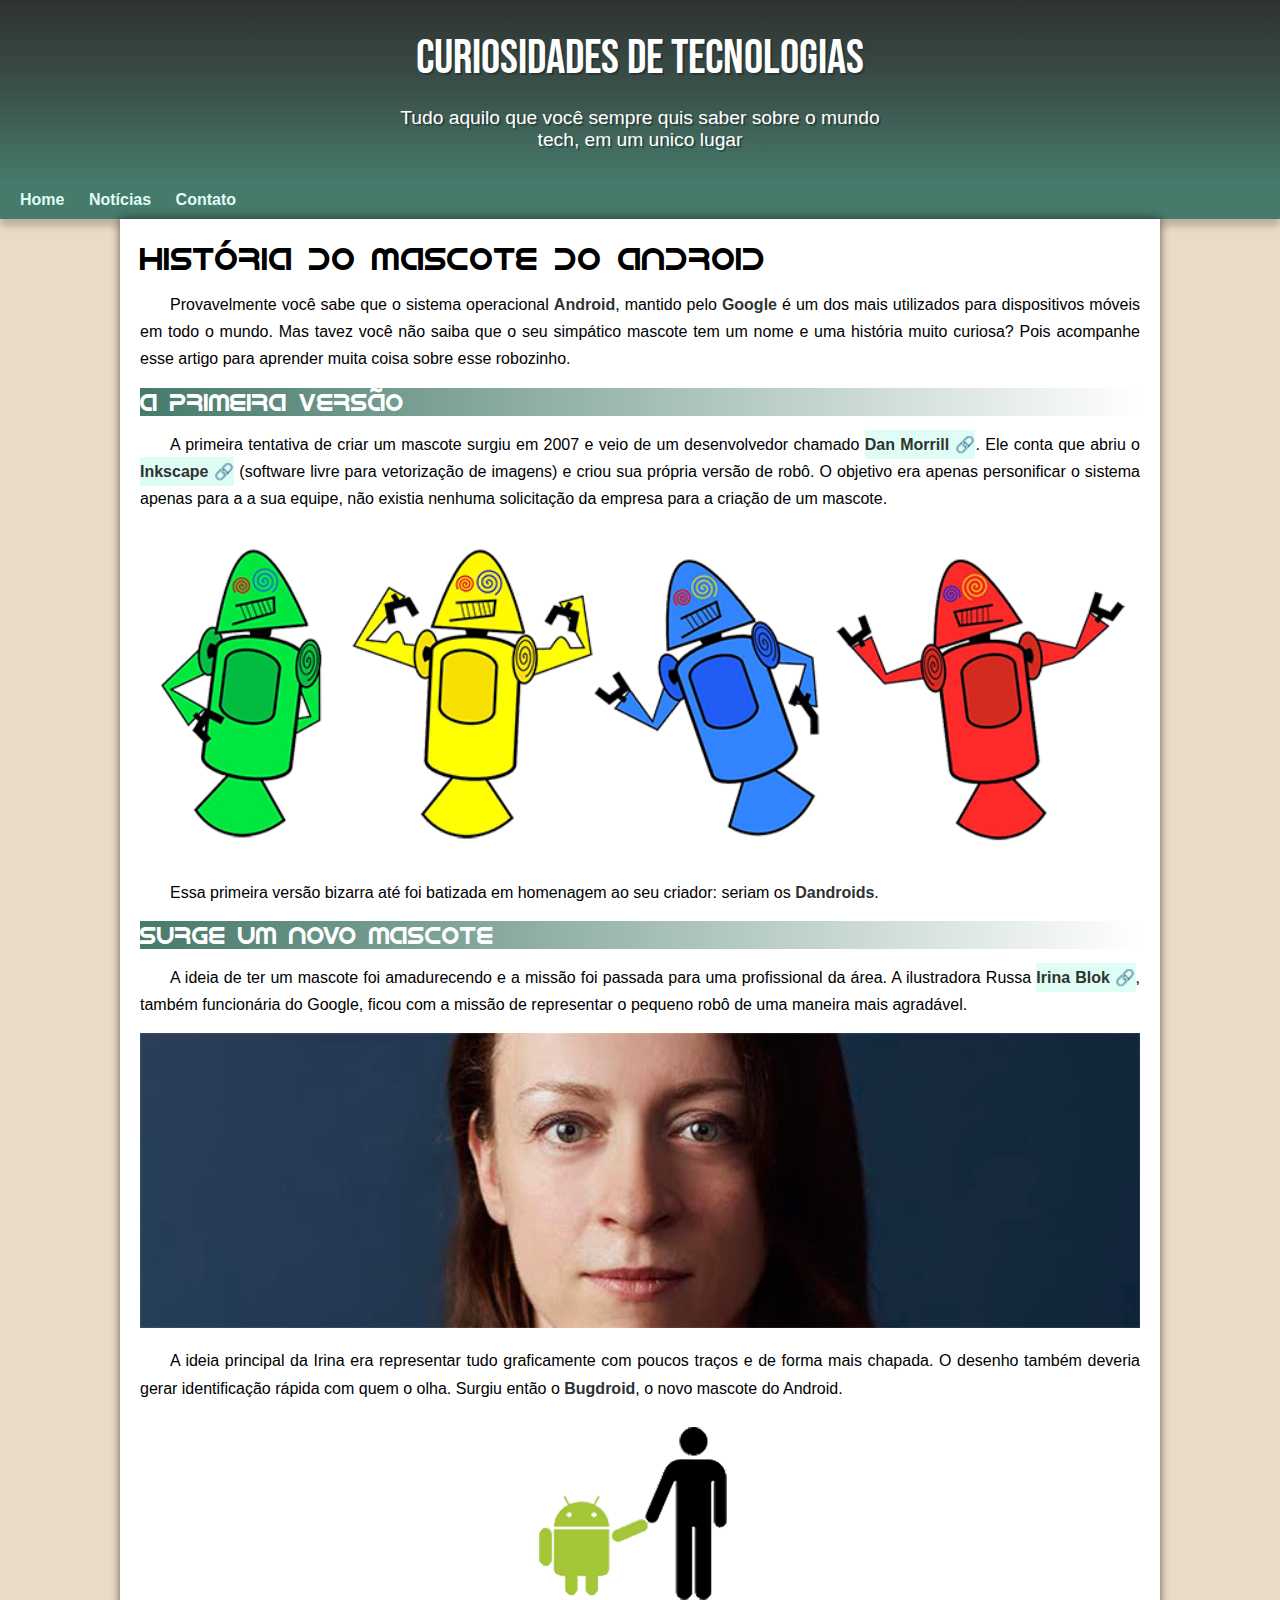
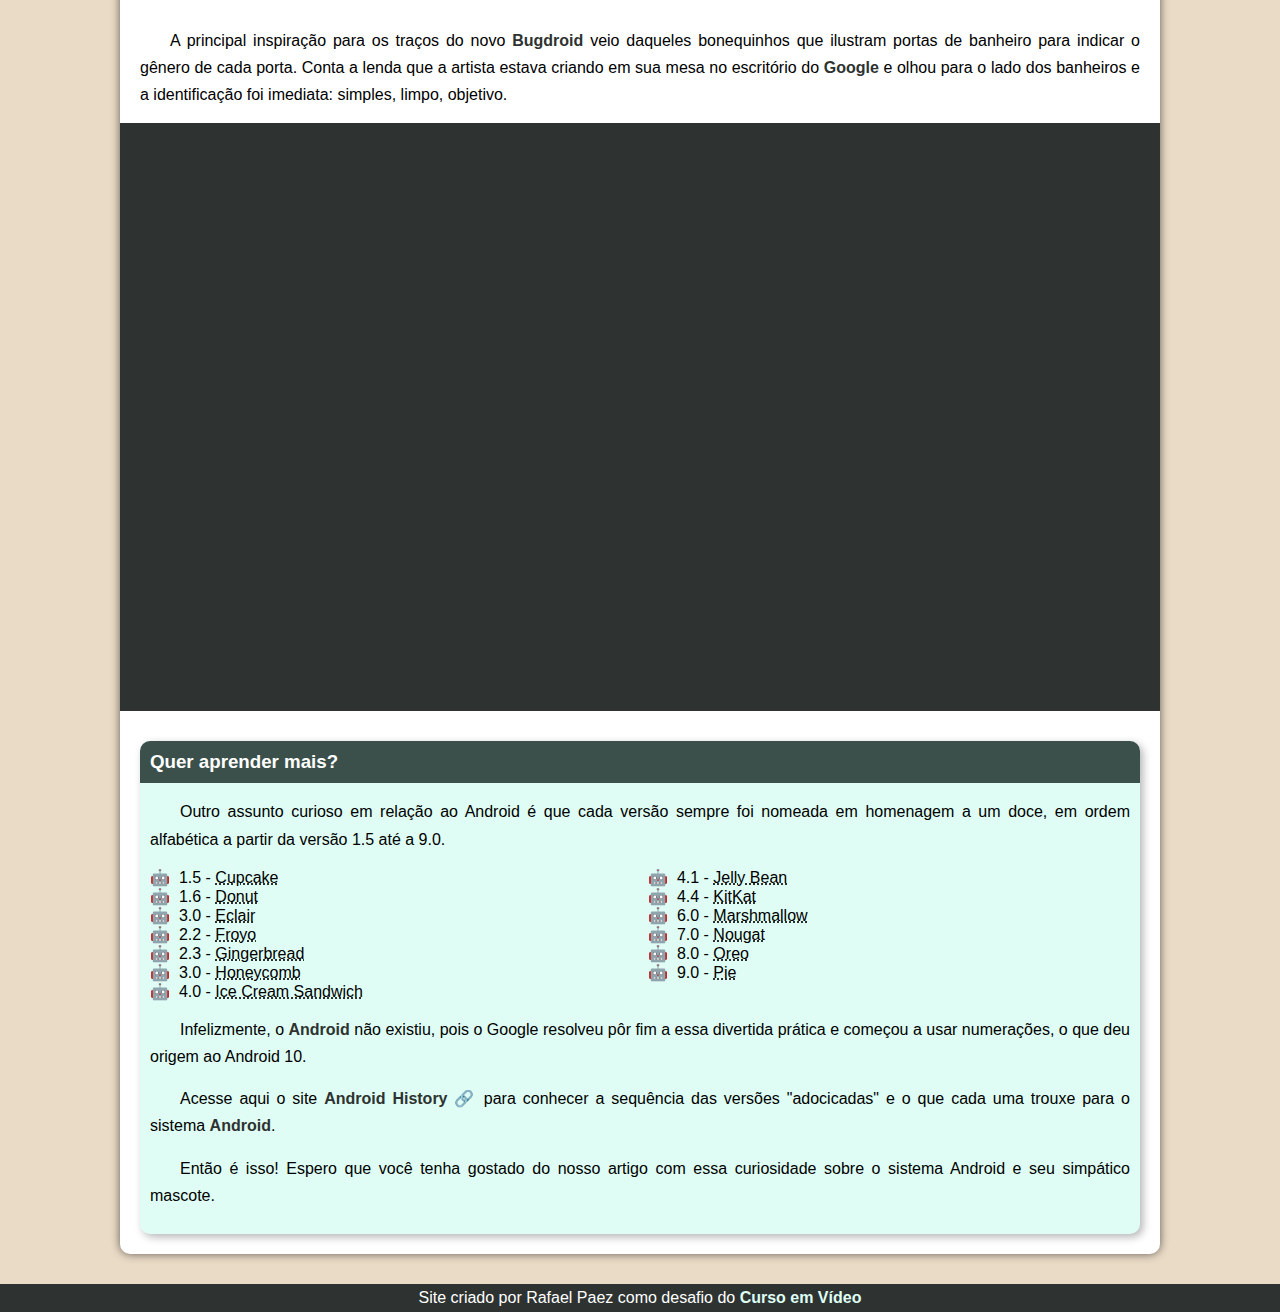
<file: index.html>
<!DOCTYPE html>
<html lang="pt-br">
<head>
    <meta charset="UTF-8">
    <meta name="viewport" content="width=device-width, initial-scale=1.0">
    <title>Como surgiu o mascote do android</title>
    <link rel="stylesheet" href="style/style.css">
    <link rel="shortcut icon" href="imagens/favicon.ico" type="image/x-icon">
</head>
<body>
    <header>
        <h1 class="titulo">Curiosidades de Tecnologias</h1>
        <p>Tudo aquilo que você sempre quis saber sobre o mundo tech, em um unico lugar</p>
    </header>
    <nav>
        <a href="#">Home</a>
        <a href="#">Notícias</a>
        <a href="#">Contato</a>
    </nav>
    <main>
        <article>
            <h1>
                História do Mascote do Android
            </h1>

            <p>
                Provavelmente você sabe que o sistema operacional <strong>Android</strong>, mantido pelo <strong>Google</strong> é um dos mais utilizados para dispositivos móveis em todo o mundo. Mas tavez você não saiba que o seu simpático mascote tem um nome e uma história muito curiosa? Pois acompanhe esse artigo para aprender muita coisa sobre esse robozinho.
            </p>

            <h2>
                A primeira versão
            </h2>

            <p>
                A primeira tentativa de criar um mascote surgiu em 2007 e veio de um desenvolvedor chamado <a href="https://androidcommunity.com/dan-morrill-shows-us-the-android-mascot-that-almost-was-20130103/" target="_blank" class="externo">Dan Morrill</a>. Ele conta que abriu o <a href="https://inkscape.org/pt-br/" target="_blank" class="externo">Inkscape</a> (software livre para vetorização de imagens) e criou sua própria versão de robô. O objetivo era apenas personificar o sistema apenas para a a sua equipe, não existia nenhuma solicitação da empresa para a criação de um mascote.
            </p>

            <picture>
                <source media="(max-width: 670px)" srcset="imagens/dan-droids-pq.png">
                <img src="imagens/dan-droids.png" alt="primeiros robos do android">
            </picture>

            <p>
                Essa primeira versão bizarra até foi batizada em homenagem ao seu criador: seriam os <strong>Dandroids</strong>.
            </p>

            <h2>Surge um novo mascote</h2>

            <p>
                A ideia de ter um mascote foi amadurecendo e a missão foi passada para uma profissional da área. A ilustradora Russa <a href="https://www.irinablok.com" target="_blank" class="externo">Irina Blok</a>, também funcionária do Google, ficou com a missão de representar o pequeno robô de uma maneira mais agradável.
            </p>

            <picture>
                <source media="(max-width: 670px)" srcset="imagens/irina-blok-pq.jpg">
                <img src="imagens/irina-blok.jpg" alt="Irina Blok, criadora do Bugdroid">
            </picture>
            <p>
    
                A ideia principal da Irina era representar tudo graficamente com poucos traços e de forma mais chapada. O desenho também deveria gerar identificação rápida com quem o olha. Surgiu então o <strong>Bugdroid</strong>, o novo mascote do Android.
            </p>

            <img src="imagens/bugdroid.png" class='pequena' alt="Bugdroid">

            <p>
                A principal inspiração para os traços do novo <strong>Bugdroid</strong> veio daqueles bonequinhos que ilustram portas de banheiro para indicar o gênero de cada porta. Conta a lenda que a artista estava criando em sua mesa no escritório do <strong>Google</strong> e olhou para o lado dos banheiros e a identificação foi imediata: simples, limpo, objetivo.

            </p>

            <div class="video">
                <iframe width="560" height="315" src="https://www.youtube.com/embed/l2UDgpLz20M?si=ms2DMNNBnEzePFzd" title="YouTube video player" frameborder="0" allow="accelerometer; autoplay; clipboard-write; encrypted-media; gyroscope; picture-in-picture; web-share" referrerpolicy="strict-origin-when-cross-origin" allowfullscreen></iframe>
            </div>
            
            <aside>
                <h3>
                    Quer aprender mais?
                </h3>

                <p>
                    Outro assunto curioso em relação ao Android é que cada versão sempre foi nomeada em homenagem a um doce, em ordem alfabética a partir da versão 1.5 até a 9.0.

                </p>

                <ul>
                    <li>1.5 - <abbr title="Bolo de copo">Cupcake</abbr></li>
                    <li>1.6 - <abbr title="Rosquinha">Donut</abbr></li>
                    <li>3.0 - <abbr title="Bomba">Eclair</abbr></li>
                    <li>2.2 - <abbr title="Iogurte congelado">Froyo</abbr></li>
                    <li>2.3 - <abbr title="Biscoite de gengibre">Gingerbread</abbr></li>
                    <li>3.0 - <abbr title="Favo de mel">Honeycomb</abbr></li>
                    <li>4.0 - <abbr title="Sanduiche de sorvete">Ice Cream Sandwich</abbr></li>
                    <li>4.1 - <abbr title="Jujuba">Jelly Bean</abbr></li>
                    <li>4.4 - <abbr title="KitKat">KitKat</abbr></li>
                    <li>6.0 - <abbr title="Marshmallow">Marshmallow</abbr></li>
                    <li>7.0 - <abbr title="Torrone">Nougat</abbr></li>
                    <li>8.0 - <abbr title="Oreo">Oreo</abbr></li>
                    <li>9.0 - <abbr title="Torta">Pie</abbr></li>
                </ul>

                <p>Infelizmente, o <strong>Android</strong> não existiu, pois o Google resolveu pôr fim a essa divertida prática e começou a usar numerações, o que deu origem ao Android 10.</p>

                <p>
                    Acesse aqui o site <a href="https://www.android.com/intl/en_uk/history/#/donut" target="_blank" class="externo">Android History</a> para conhecer a sequência das versões "adocicadas" e o que cada uma trouxe para o sistema <strong>Android</strong>.
                </p>
            </asside>

            <p>Então é isso! Espero que você tenha gostado do nosso artigo com essa curiosidade sobre o sistema Android e seu simpático mascote.</p>
        </article>
    </main>
    <footer>
        <p>Site criado por Rafael Paez como desafio do <a href="https://www.youtube.com/c/CursoemVídeo" target="_blank">Curso em Vídeo</a></p>
    </footer>
</body>
</html>
</file>
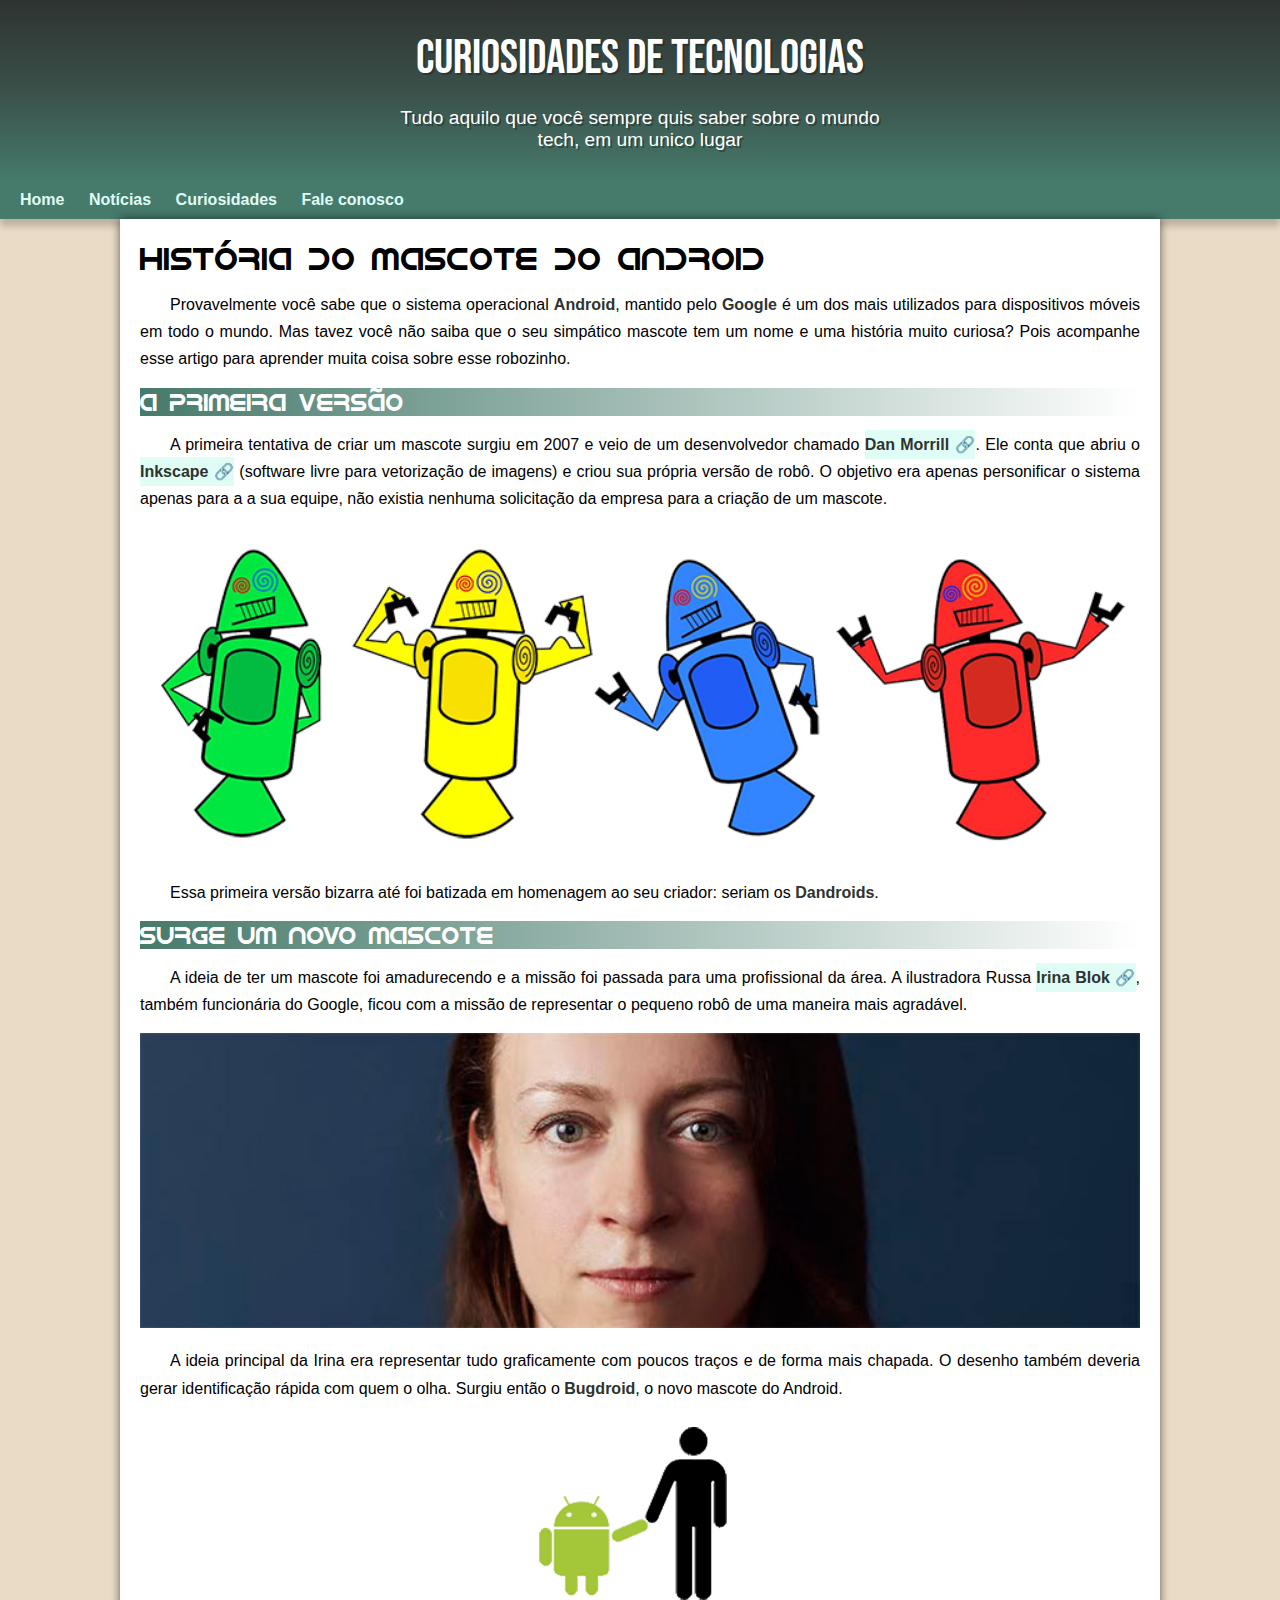
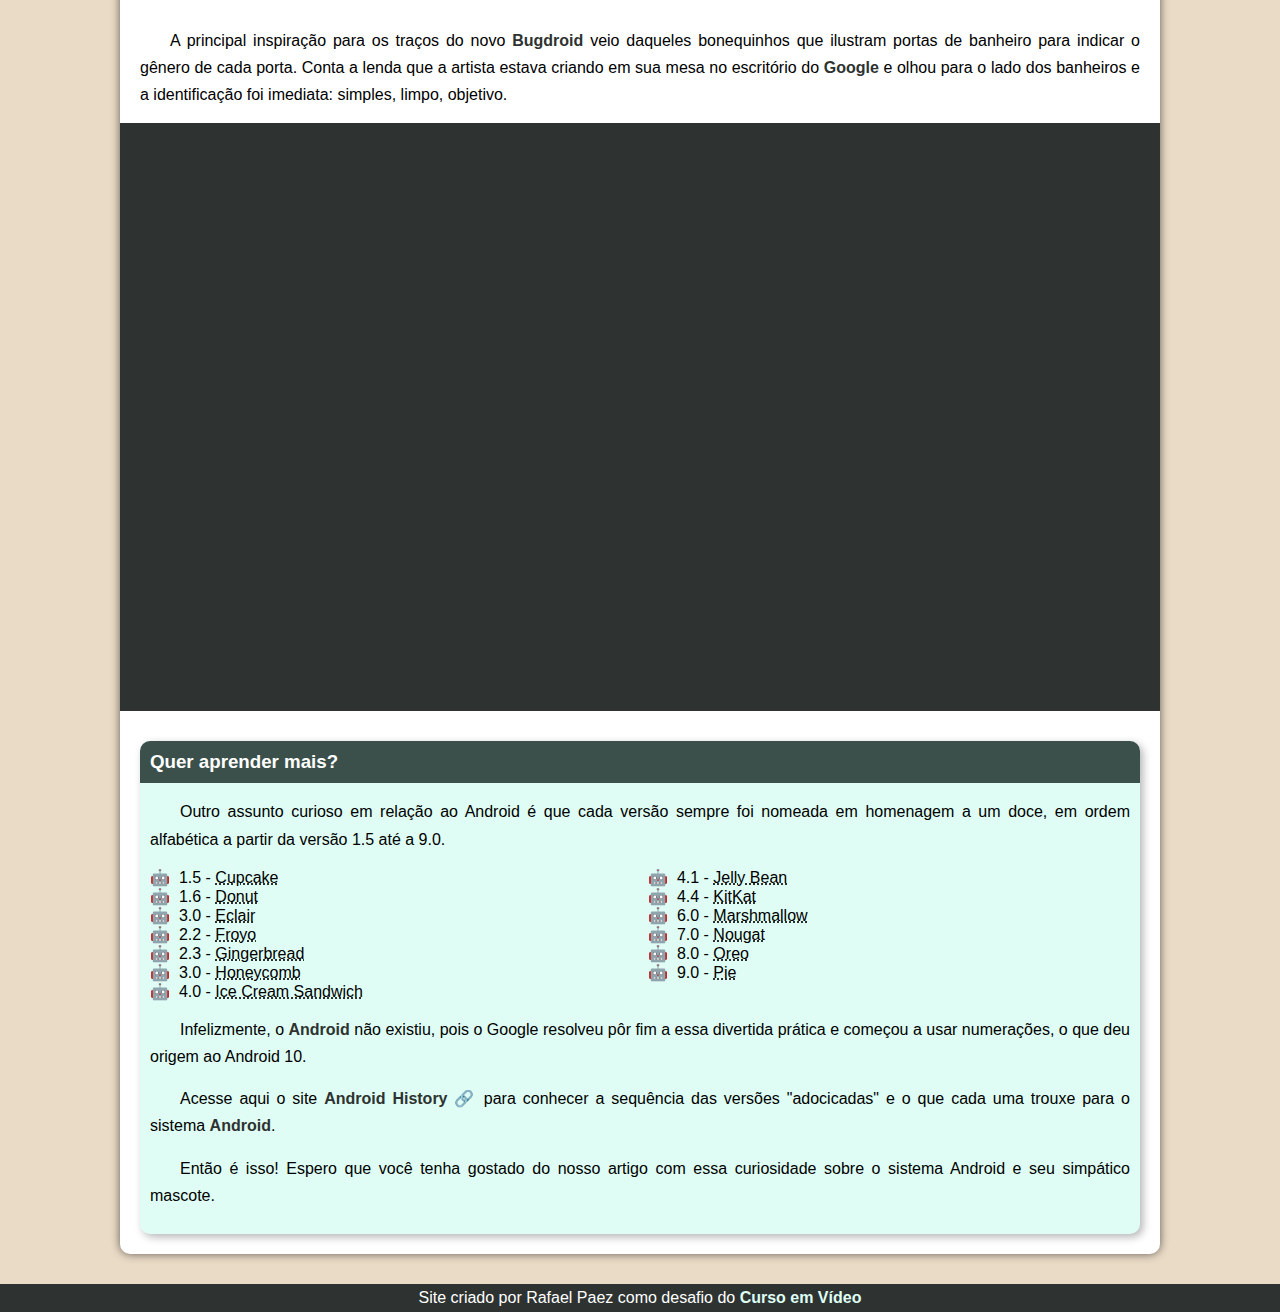
<file: index.html.html>
<!DOCTYPE html>
<html lang="pt-br">
<head>
    <meta charset="UTF-8">
    <meta name="viewport" content="width=device-width, initial-scale=1.0">
    <title>Como surgiu o mascote do android</title>
    <link rel="stylesheet" href="style/style.css">
    <link rel="shortcut icon" href="imagens/favicon.ico" type="image/x-icon">
</head>
<body>
    <header>
        <h1 class="titulo">Curiosidades de Tecnologias</h1>
        <p>Tudo aquilo que você sempre quis saber sobre o mundo tech, em um unico lugar</p>
    </header>
    <nav>
        <a href="#">Home</a>
        <a href="#">Notícias</a>
        <a href="#">Curiosidades</a>
        <a href="#">Fale conosco</a>
    </nav>
    <main>
        <article>
            <h1>
                História do Mascote do Android
            </h1>

            <p>
                Provavelmente você sabe que o sistema operacional <strong>Android</strong>, mantido pelo <strong>Google</strong> é um dos mais utilizados para dispositivos móveis em todo o mundo. Mas tavez você não saiba que o seu simpático mascote tem um nome e uma história muito curiosa? Pois acompanhe esse artigo para aprender muita coisa sobre esse robozinho.
            </p>

            <h2>
                A primeira versão
            </h2>

            <p>
                A primeira tentativa de criar um mascote surgiu em 2007 e veio de um desenvolvedor chamado <a href="https://androidcommunity.com/dan-morrill-shows-us-the-android-mascot-that-almost-was-20130103/" target="_blank" class="externo">Dan Morrill</a>. Ele conta que abriu o <a href="https://inkscape.org/pt-br/" target="_blank" class="externo">Inkscape</a> (software livre para vetorização de imagens) e criou sua própria versão de robô. O objetivo era apenas personificar o sistema apenas para a a sua equipe, não existia nenhuma solicitação da empresa para a criação de um mascote.
            </p>

            <picture>
                <source media="(max-width: 670px)" srcset="imagens/dan-droids-pq.png">
                <img src="imagens/dan-droids.png" alt="primeiros robos do android">
            </picture>

            <p>
                Essa primeira versão bizarra até foi batizada em homenagem ao seu criador: seriam os <strong>Dandroids</strong>.
            </p>

            <h2>Surge um novo mascote</h2>

            <p>
                A ideia de ter um mascote foi amadurecendo e a missão foi passada para uma profissional da área. A ilustradora Russa <a href="https://www.irinablok.com" target="_blank" class="externo">Irina Blok</a>, também funcionária do Google, ficou com a missão de representar o pequeno robô de uma maneira mais agradável.
            </p>

            <picture>
                <source media="(max-width: 670px)" srcset="imagens/irina-blok-pq.jpg">
                <img src="imagens/irina-blok.jpg" alt="Irina Blok, criadora do Bugdroid">
            </picture>
            <p>
    
                A ideia principal da Irina era representar tudo graficamente com poucos traços e de forma mais chapada. O desenho também deveria gerar identificação rápida com quem o olha. Surgiu então o <strong>Bugdroid</strong>, o novo mascote do Android.
            </p>

            <img src="imagens/bugdroid.png" class='pequena' alt="Bugdroid">

            <p>
                A principal inspiração para os traços do novo <strong>Bugdroid</strong> veio daqueles bonequinhos que ilustram portas de banheiro para indicar o gênero de cada porta. Conta a lenda que a artista estava criando em sua mesa no escritório do <strong>Google</strong> e olhou para o lado dos banheiros e a identificação foi imediata: simples, limpo, objetivo.

            </p>

            <div class="video">
                <iframe width="560" height="315" src="https://www.youtube.com/embed/l2UDgpLz20M?si=ms2DMNNBnEzePFzd" title="YouTube video player" frameborder="0" allow="accelerometer; autoplay; clipboard-write; encrypted-media; gyroscope; picture-in-picture; web-share" referrerpolicy="strict-origin-when-cross-origin" allowfullscreen></iframe>
            </div>
            
            <aside>
                <h3>
                    Quer aprender mais?
                </h3>

                <p>
                    Outro assunto curioso em relação ao Android é que cada versão sempre foi nomeada em homenagem a um doce, em ordem alfabética a partir da versão 1.5 até a 9.0.

                </p>

                <ul>
                    <li>1.5 - <abbr title="Bolo de copo">Cupcake</abbr></li>
                    <li>1.6 - <abbr title="Rosquinha">Donut</abbr></li>
                    <li>3.0 - <abbr title="Bomba">Eclair</abbr></li>
                    <li>2.2 - <abbr title="Iogurte congelado">Froyo</abbr></li>
                    <li>2.3 - <abbr title="Biscoite de gengibre">Gingerbread</abbr></li>
                    <li>3.0 - <abbr title="Favo de mel">Honeycomb</abbr></li>
                    <li>4.0 - <abbr title="Sanduiche de sorvete">Ice Cream Sandwich</abbr></li>
                    <li>4.1 - <abbr title="Jujuba">Jelly Bean</abbr></li>
                    <li>4.4 - <abbr title="KitKat">KitKat</abbr></li>
                    <li>6.0 - <abbr title="Marshmallow">Marshmallow</abbr></li>
                    <li>7.0 - <abbr title="Torrone">Nougat</abbr></li>
                    <li>8.0 - <abbr title="Oreo">Oreo</abbr></li>
                    <li>9.0 - <abbr title="Torta">Pie</abbr></li>
                </ul>

                <p>Infelizmente, o <strong>Android</strong> não existiu, pois o Google resolveu pôr fim a essa divertida prática e começou a usar numerações, o que deu origem ao Android 10.</p>

                <p>
                    Acesse aqui o site <a href="https://www.android.com/intl/en_uk/history/#/donut" target="_blank" class="externo">Android History</a> para conhecer a sequência das versões "adocicadas" e o que cada uma trouxe para o sistema <strong>Android</strong>.
                </p>
            </asside>

            <p>Então é isso! Espero que você tenha gostado do nosso artigo com essa curiosidade sobre o sistema Android e seu simpático mascote.</p>
        </article>
    </main>
    <footer>
        <p>Site criado por Rafael Paez como desafio do <a href="https://www.youtube.com/c/CursoemVídeo" target="_blank">Curso em Vídeo</a></p>
    </footer>
</body>
</html>
</file>
<file: style/style.css>
@import url('https://fonts.googleapis.com/css2?family=Bebas+Neue&display=swap');


@font-face {
    font-family: 'Android';
    src: url('../fontes/idroid.otf') format('opentype');
    font-weight: normal;
}

:root {
    --cor0: #DFFDF4;
    --cor1: #467A6B;
    --cor2: #3B504A;
    --cor3: #2E3331;
    --cor4: #EADBC6;
    --cor5: #E5E5E5; 

    --fonte-padrao: Arial, Verdana, Helvetica, sans-serif;
    --fonte-de-destaque: 'Bebas Neue', cursive; 
    --fonte-android: 'android', cursive;
}

* {
    margin: 0px;
    padding: 0px;
}


body {
    background-color: var(--cor4);
    font-family: var(--fonte-padrao);
}

a.externo::after {
    content: '\00a0\1F517';
}

header {
    background-image: linear-gradient(to bottom, var(--cor3), var(--cor2), var(--cor1));
    background-color: var(--cor2);
    min-height: 150px;
    text-align: center;
    padding-top: 30px;
    box-shadow: 2px 2px 0px rgba(0, 0, 0, 0.219);
}

header > h1{
    color: white;
    font-family: var(--fonte-de-destaque);
    font-size: 3em;
    margin-bottom: 20px;
    text-shadow: 2px 2px 0px rgba(0, 0, 0, 0.247);
    font-weight: normal;
}


header > p {
    font-family: var(--fonte-padrao);
    font-size: 1.2em;
    color: white;
    max-width: 500px;
    margin: auto;
    padding-right: 10px;
    padding-left: 10px;
    text-shadow: 2px 2px 0px rgba(0, 0, 0, 0.329);
    padding-bottom: 30px;
}

nav {
    background-color: var(--cor1);
    padding: 10px;
    box-shadow: 0px 7px 7px rgba(0, 0, 0, 0.199);

    }

    nav > a {
        color: var(--cor0);
        padding: 10px;
        text-decoration: none;  
        font-weight: bold;
        border-radius: 5px;
        transition-duration: 0.5s;
    }

    nav > a:hover {
        background-color: var(--cor5);
        color: var(--cor3);
    }

main {
    background-color: white;
    min-width: 300px;
    max-width: 1000px;
    margin: auto; 
    padding: 20px;
    box-shadow: 0px 0px 10px rgba(0, 0, 0, 0.589);
    margin-bottom: 30px;
    border-bottom-left-radius: 10px;
    border-bottom-right-radius: 10px;

}

main h1 {
    font-family: var(--fonte-android);
    font-weight: normal;

}

main h2 {
    font-family: var(--fonte-android);
    font-weight: normal;
    color: white;
    background-image: linear-gradient(to right, var(--cor1), transparent);
}

main p {
    margin: 15px 0px;
    text-align: justify;
    text-indent: 30px;
    line-height: 1.7em;
    font-size: 1em;
}

main strong {
    color: var(--cor3);
    font-weight: bold;

} 

main a {
    background-color: var(--cor0);
    text-decoration: none;
    font-weight: bold;
    color: var(--cor3);
    padding: 6px 0px ;
}

main a:hover {
    text-decoration: underline;
    color: var(--cor1);
}

main img {
    width: 100%;
}

main img.pequena {
    max-width: 300px;
    display: block;
    margin: auto; 
}

div.video {
    background-color: var(--cor3);
    margin: 0px -20px 30px -20px;
    padding: 20px;
    padding-bottom: 56.8%;
    position: relative;
}

div.video > iframe {
    position: absolute;
    top: 5%;
    left: 5%;
    width: 90%;
    height: 90%;

}

aside {
    background-color: var(--cor0);
    padding: 10px;
    border-radius: 10px;
    box-shadow: 3px 3px 8px rgba(0, 0, 0, 0.295);

}

aside > h3 {
    background-color: var(--cor2);
    color: white;
    padding: 10px;
    margin: -10px -10px 0px -10px;
    border-radius: 10px 10px 0px 0px;

}

aside > ul {
    list-style-position: inside;
    columns: 2;
    list-style-type: '\1F916\00a0\00a0'
}

footer {
    background-color: var(--cor3);
    color: white;
    margin: auto;
    font-size: 0.8;
    padding: 5px;
    text-align: center;
}

footer a {
    text-decoration: none;
    font-weight: bold;
    color: var(--cor0);
}

footer a:hover {
    text-decoration: underline;
    color: white;
    font-weight: bolder;
}
</file>
